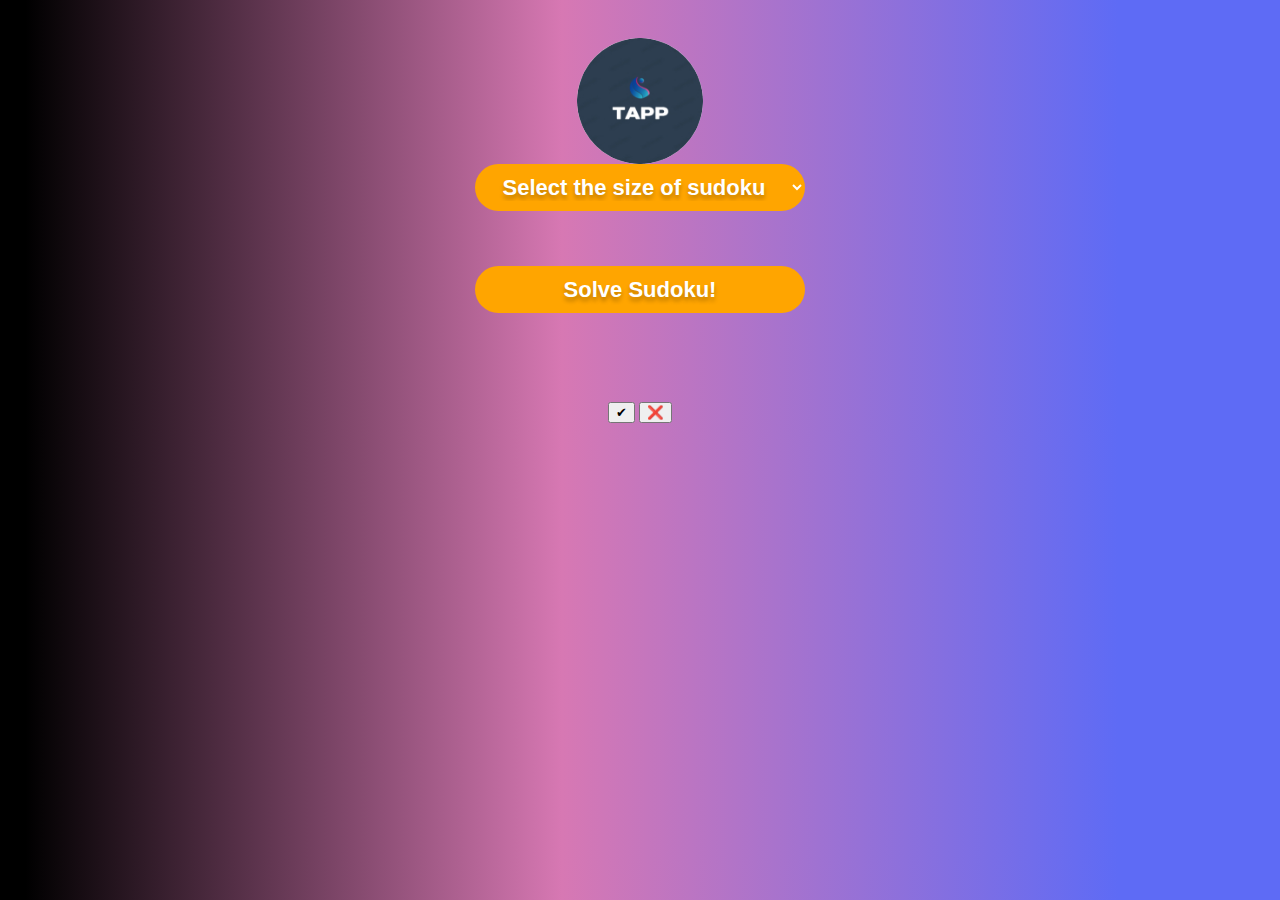
<file: index.html>
<!DOCTYPE html>
<html>
    <head>
        <link rel="stylesheet" href="sud.css">
        <title>Solve a Sudoku</title>
    </head>
    <body>
        <center>
            <div class="center">
                <img src="logo.jpg" alt="" id="img">
                <select id="mysudoku">
                    <option value="22" style="text-align: center;">Select the size of sudoku</option>
                    <option value="22">4x4</option>
                    <option value="23">6x6</option>
                    <option value="24">8x8</option>
                    <option value="33">9x9</option>
                </select>
                <div class="btns">
                    <button id="startSudoku" onclick="startSudoku()">Solve Sudoku!</button>
                </div>    
            </div>
            
            <br>
            <div id="sudokuTimer"><i>Time Taken</i>:<b> 0 </b>Seconds</div>
            <br>
            <table id="sudoku"></table>
            <br>
            <div id="controls">
                <button id="btn1" onclick="fillSudoku(1)">1</button>
                <button id="btn2" onclick="fillSudoku(2)">2</button>
                <button id="btn3" onclick="fillSudoku(3)">3</button>
                <button id="btn4" onclick="fillSudoku(4)">4</button>
                <button id="btn5" onclick="fillSudoku(5)">5</button>
                <br>
                <button id="btn6" onclick="fillSudoku(6)">6</button>
                <button id="btn7" onclick="fillSudoku(7)">7</button>
                <button id="btn8" onclick="fillSudoku(8)">8</button>
                <button id="btn9" onclick="fillSudoku(9)">9</button>
                
            </div>
            <button id="doneSudoku" onclick="doneSudoku()">&#10004;</button>
                <button id="stopSudoku" onclick="stopSudoku()">&#10060;</button>    
            <input id="curr_x" type="hidden"/>
            <input id="curr_y" type="hidden"/>
        </center>
        
        
    </body>
    <script src="sud.js"></script>
</html>
</file>
<file: sud.css>
body {
    background-image: linear-gradient(90deg, #000000 1.98%, #D778B3 43.89%, #5E6BF5 87.36%);
    
}


.center{
    display: flex;
    flex-direction: column;
    justify-content: center;
    margin: auto;
    width: 50%;
    padding: 30px;

}


.btns{
    display: flex;
    flex-direction: column;
    width: 530px;
    /* height: 47px; */
    margin: 0 auto;
    margin-top: 50px;
    row-gap: 20px;
    padding: 5px;
}

button, #mysudoku{
    cursor: pointer;

}

.btn{
    display: block;
    margin: 0 auto;
    width: 330px;
    height: 47px;
    background: #FFA500;
    border-radius: 52px;
    border: none;
    /* box-shadow: 0px 1px 3px; */
    font-family: 'Montserrat', sans-serif;
    font-weight: 600;
    font-size: 22px;
    color: #FFFFFF;
    text-shadow: 0 4px 4px rgba(0, 0, 0, 0.25);
    
}

#mysudoku {
    width : 5%;
    font-weight : bold;
    margin-bottom : 5px;
    background-color : white;
    display: block;
    margin: 0 auto;
    width: 330px;
    height: 47px;
    background: #FFA500;
    border-radius: 52px;
    border: none;
    /* box-shadow: 0px 1px 3px; */
    font-family: 'Montserrat', sans-serif;
    font-weight: 600;
    font-size: 22px;
    color: #FFFFFF;
    text-shadow: 0 4px 4px rgba(0, 0, 0, 0.25);
}

img{
    margin: auto;
    width: 20%;
    border-radius: 50%;
}

#startSudoku {
    width : 100%;
    height : 10vmin;
    margin-top : 5px;
    font-weight : bold;
    border-radius : 9px;
    background-color : white;
    width: 50%;
    display: block;
    margin: 0 auto;
    width: 330px;
    height: 47px;
    background: #FFA500;
    border-radius: 52px;
    border: none;
    /* box-shadow: 0px 1px 3px; */
    font-family: 'Montserrat', sans-serif;
    font-weight: 600;
    font-size: 22px;
    color: #FFFFFF;
    text-shadow: 0 4px 4px rgba(0, 0, 0, 0.25);
}

#sudokuTimer {
    width : 100%;
    display : none;
    color : rgb(237, 154, 0);
    font-size : 5vmin;
    text-align : center;
    background-image: linear-gradient(90deg, #000000 1.98%, #780068 43.89%, #a4a4a4 87.36%);
        background-clip: text;
        -webkit-background-clip: text;
        color: transparent;
}

table {
    margin : auto;
    text-align : center;
    table-layout : fixed;
    border : thick solid white;
    border-collapse : collapse;
}
td {
    width : 10vmin;
    border : 1px solid white;
}
tr {
    height : 10vmin;
    font-size : 5vmin;
}

#controls {
    margin : 3px;
    display : none;
    text-align : center;
}

#controls button {
    margin : 15px;
    color : black;
    width: 5%;
    height: 40px;
    background-color : white;
}

button:focus, button:active {
    outline : none;
}
</file>
